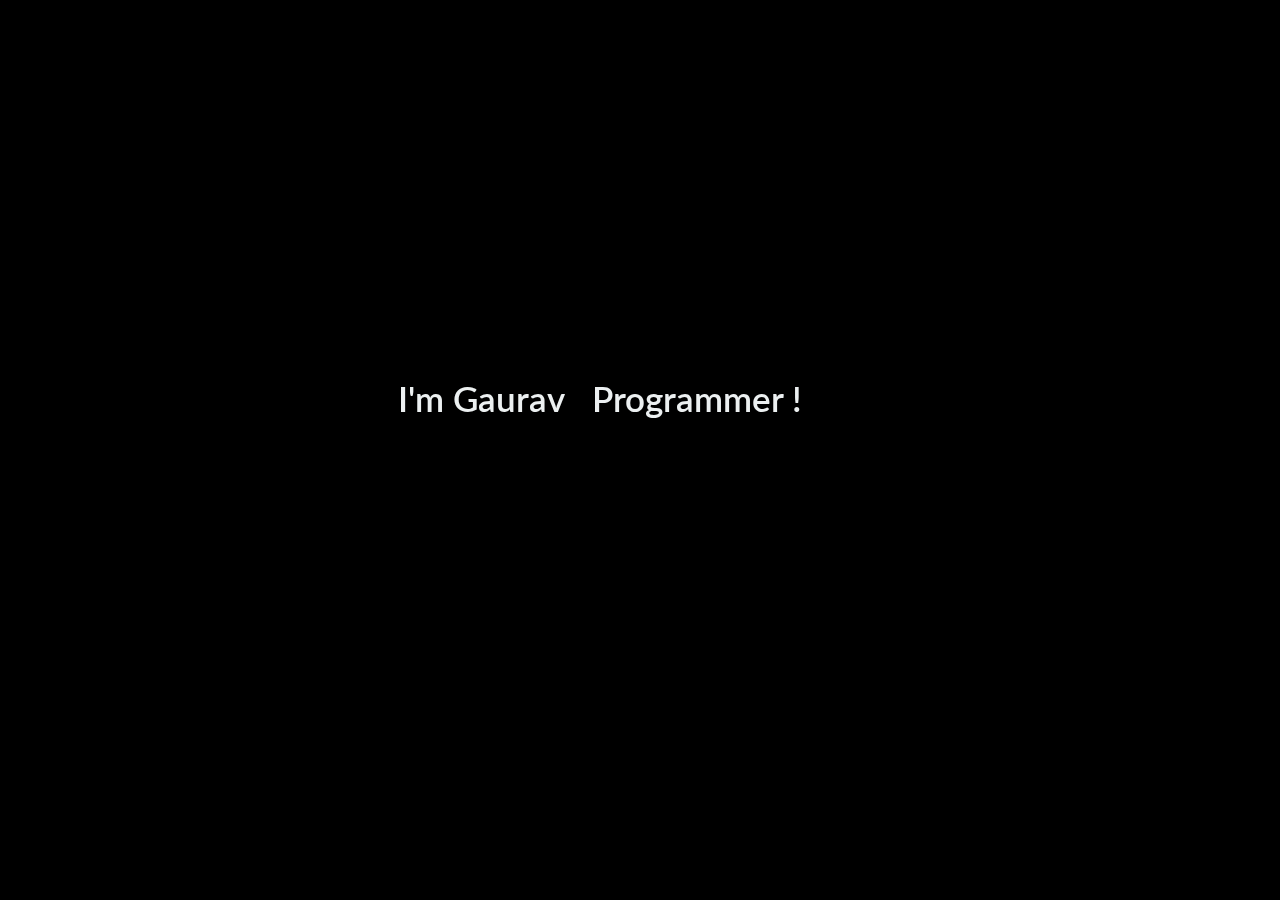
<file: First Way/index.html>
<!DOCTYPE html>
<html lang="en">
<head>
    <meta charset="UTF-8">
    <meta http-equiv="X-UA-Compatible" content="IE=edge">
    <meta name="viewport" content="width=device-width, initial-scale=1.0">
    <title>Document</title>
    <link rel="stylesheet" href="style.css">
    <link href="https://fonts.googleapis.com/css?family=Lato" rel="stylesheet">
</head>
<body>

    <div class="content">
        <div class="content__container">
            <p class="content__container__text">
                I'm Gaurav
            </p>

            <ul class="content__container__list">
                <li class="content__container__list__item">&nbsp;&nbsp;&nbsp;Programmer !</li>
                <li class="content__container__list__item">
                    &nbsp;&nbsp;&nbsp;&nbsp;&nbsp;&nbsp;&nbsp;&nbsp;&nbsp;&nbsp;&nbsp;&nbsp;Strategic Thinker !</li>
                <li class="content__container__list__item">
                    &nbsp;&nbsp;&nbsp;&nbsp;&nbsp;&nbsp;&nbsp;&nbsp;&nbsp;&nbsp;&nbsp;&nbsp;Creative !</li>
                <li class="content__container__list__item">
                    &nbsp;&nbsp;&nbsp;&nbsp;&nbsp;&nbsp;&nbsp;&nbsp;&nbsp;&nbsp;&nbsp;&nbsp;Realist !</li>
            </ul>
        </div>
    </div>
</body>
</html>
</file>
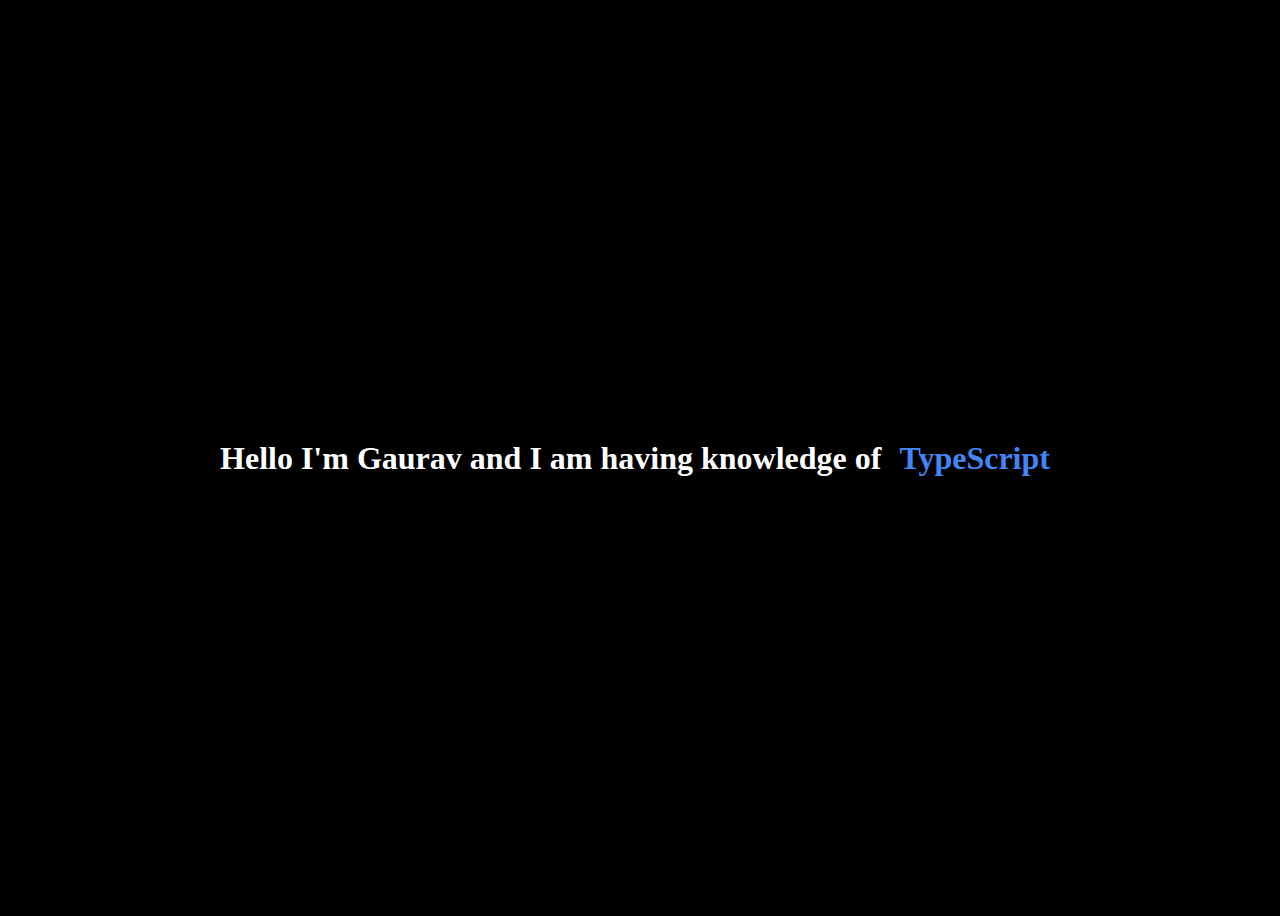
<file: Second Way/index.html>
<!DOCTYPE html>
<html lang="en">
<head>
    <meta charset="UTF-8">
    <meta http-equiv="X-UA-Compatible" content="IE=edge">
    <meta name="viewport" content="width=device-width, initial-scale=1.0">
    <title>Document</title>
    <link rel="stylesheet" href="style.css">
</head>
<body>

    <div class="scrolling-words-container">
        <span style="color:white">Hello I'm Gaurav and I am having knowledge of&nbsp;</span>
        <div class="scrolling-words-box">
            <ul>
                <li style="color: #4285f4">TypeScript</li>
                <li style="color: #ea4335">HUGO</li>
                <li style="color: red">RedHat</li>
                <li style="color: #fbbc04">Java</li>
                <li style="color: #ea4335">GraphQL</li>
            </ul>
        </div>
    </div>
</body>
</html>
</file>
<file: First Way/style.css>
body {
    width: 100%;
    height: 100%;
    position: fixed;
    background-color: black;
  }
  
  .content {
    position: absolute;
    top: 50%;
    left: 50%;
    transform: translate(-50%, -50%);
    height: 160px;
    overflow: hidden;
    font-family: "Lato", sans-serif;
    font-size: 35px;
    line-height: 40px;
    color: #ecf0f1;
  }
  .content__container {
    font-weight: 600;
    overflow: hidden;
    height: 40px;
    padding: 0 40px;
  }

 

  .content__container__text {
    display: inline;
    float: left;
    margin: 0;
  }
  .content__container__list {
    margin-top: 0;
    padding-left: 110px;
    text-align: left;
    list-style: none;
    -webkit-animation-name: change;
    -webkit-animation-duration: 10s;
    -webkit-animation-iteration-count: infinite;

    animation-name: change;
    animation-duration: 10s;
    animation-iteration-count: infinite;

   
  }
  .content__container__list__item {
    line-height: 40px;
    margin: 0;
  }
  
  @-webkit-keyframes opacity {
    0%, 100% {
      opacity: 0;
    }
    50% {
      opacity: 1;
    }
  }
  @-webkit-keyframes change {
    0%, 12.66%, 100% {
      transform: translate3d(0, 0, 0);
    }
    16.66%, 29.32% {
      transform: translate3d(0, -25%, 0);
    }
    33.32%, 45.98% {
      transform: translate3d(0, -50%, 0);
    }
    49.98%, 62.64% {
      transform: translate3d(0, -75%, 0);
    }
    66.64%, 79.3% {
      transform: translate3d(0, -50%, 0);
    }
    83.3%, 95.96% {
      transform: translate3d(0, -25%, 0);
    }
  }
  @keyframes opacity {
    0%, 100% {
      opacity: 0;
    }
    50% {
      opacity: 1;
    }
  }
  @keyframes change {
    0%, 12.66%, 100% {
      transform: translate3d(0, 0, 0);
    }
    16.66%, 29.32% {
      transform: translate3d(0, -25%, 0);
    }
    33.32%, 45.98% {
      transform: translate3d(0, -50%, 0);
    }
    49.98%, 62.64% {
      transform: translate3d(0, -75%, 0);
    }
    66.64%, 79.3% {
      transform: translate3d(0, -50%, 0);
    }
    83.3%, 95.96% {
      transform: translate3d(0, -25%, 0);
    }
  }
</file>
<file: Second Way/style.css>
body {
    height: 100vh;
    display: flex;
    align-items: center;
    justify-content: center;
    background: black;
}
.scrolling-words-container {
    display: flex;
    align-items: center;
    font-size: 2rem;
    font-weight: 600;
}
.scrolling-words-box {
    height: 3rem;
    margin: auto;
    overflow: hidden;
}
.scrolling-words-box ul {
    margin: 0 0.625rem;
    padding: 0;
    animation: scrollUp 4s infinite;
}
.scrolling-words-box ul li {
    display: flex;
    align-items: center;
    justify-content: flex-start;
    height: 3rem;
    list-style: none;
}
@keyframes scrollUp {
    15%, 25% {
        transform: translateY(-20%);
   }
    40%, 50% {
        transform: translateY(-40%);
   }
    65%, 75% {
        transform: translateY(-60%);
   }
    90%, 100% {
        transform: translateY(-80%);
   }
}
</file>
